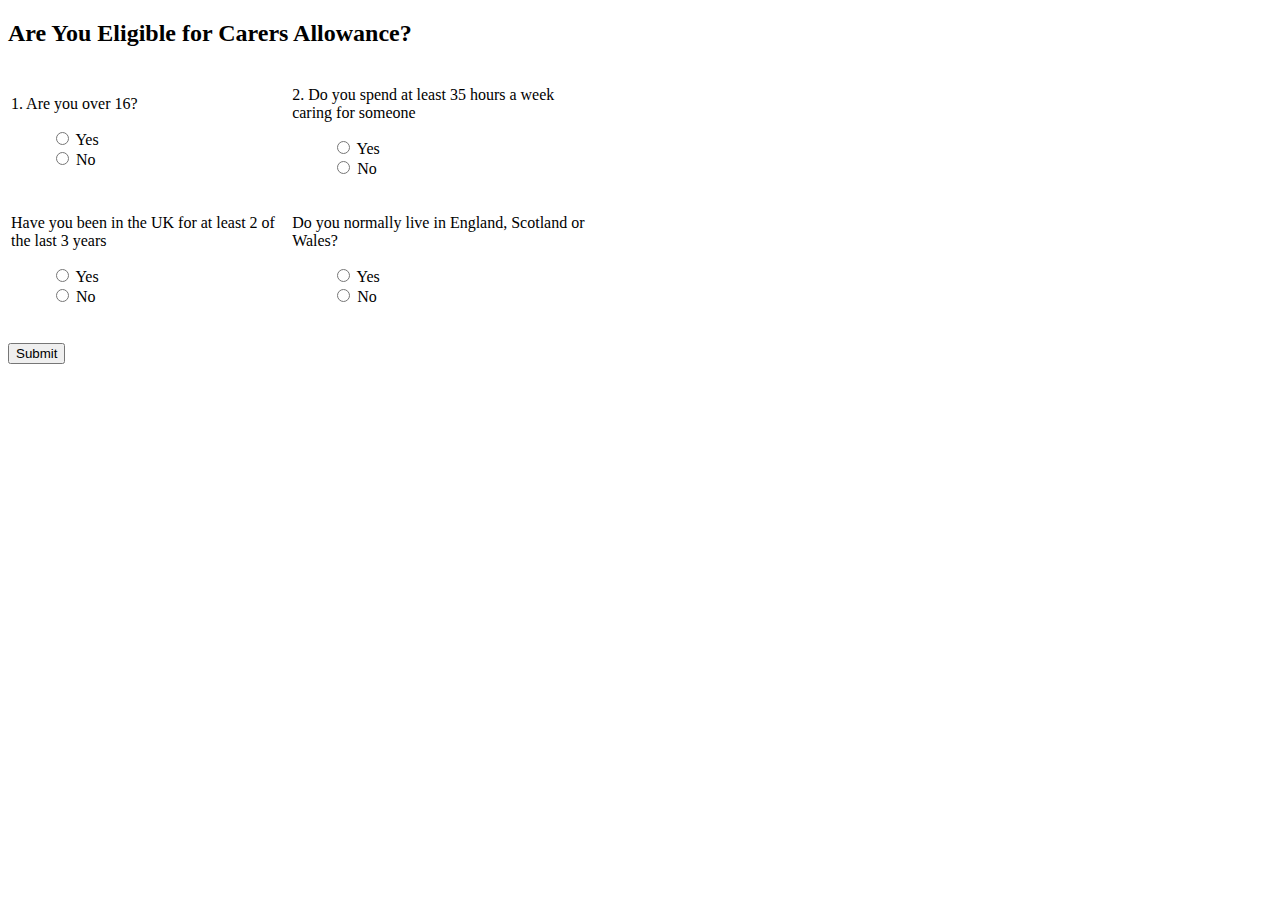
<file: judes_quiz.html>
<!DOCTYPE html>

<html>
<body>
  <h2 class="quizHeader">Are You Eligible for Carers Allowance?</h2>

	<table style="width:583px">
	<tr>
	  <td>
	  	<div>
	  		<p class="question">1. Are you over 16?</p>

	    	<ul>
	    	<input class="answer" type="radio" name="q1" value="1">
	        <label id="correctString1">Yes</label>
	    	<br>
	        <input class="answer" type="radio" name="q1" value="0">
	        <label>No</label>
	        <br>
    		</ul>
	  	</div>
	  </td>
	  <td>
	  	<div>
	  		<p class="question">2. Do you spend at least 35 hours a week caring for someone</p>

	    	<ul>
	        <input class="answer" type="radio" name="q2" value="1">
	        <label id="correctString2">Yes</label>
	        <br>
	        <input class="answer" type="radio" name="q2" value="0">
	        <label>No</label>
	        <br>
	    	</ul>
	  	</div>
	  </td>
	</tr>
	<tr>
	  <td>
	  	<div>
	  		<p class="question"> Have you been in the UK for at least 2 of the last 3 years</p>

	    	<ul>
	        <input class="answer" type="radio" name="q3" value="1">
	        <label id="correctString3"> Yes</label>
	        <br>
	        <input class="answer" type="radio" name="q3" value="0">
	        <label>No</label>

	    	</ul>
		</div>
	  </td>
	  <td>
	  	<div>
	  		<p class="question"> Do you normally live in England, Scotland or Wales?</p>

	    	<ul>
	        <input class="answer" type="radio" name="q4" value="1">
	        <label id="correctString4">Yes</label>
	        <br>
	        <input class="answer" type="radio" name="q4" value="0">
	        <label>No</label>

    		</ul>
	  	</div>
	  </td>
	</tr>
	</table>
<br/>
  <div class="submitter">
          <input class="quizSubmit" id="submitButton" onClick="submitQuiz()"
          type="submit" value="Submit" />
    </div>

<!--show only wrong answers on submit-->
    <div class="quizAnswers" id="correctAnswer1"></div>
	  <div class="quizAnswers" id="correctAnswer2"></div>
    <div class="quizAnswers" id="correctAnswer3"></div>
    <div class="quizAnswers" id="correctAnswer4"></div>

<!--show score upon submit-->
    <div>
    	<h2 class="quizScore" id="userScore"></h2>
    </div>
	</div>

</body>
<script>
function submitQuiz() {
		console.log('submitted');

	// get each answer score
		function answerScore (qName) {
			var radiosNo = document.getElementsByName(qName);

			for (var i = 0, length = radiosNo.length; i < length; i++) {
   				if (radiosNo[i].checked) {
			// do something with radiosNo
					var answerValue = Number(radiosNo[i].value);
				}
			}
			// change NaNs to zero
			if (isNaN(answerValue)) {
				answerValue = 0;
			}
			return answerValue;
		}

	// calc score with answerScore function
		var calcScore = (answerScore('q1') + answerScore('q2') + answerScore('q3') + answerScore('q4'));
		console.log("CalcScore: " + calcScore); // it works!

	// function to return correct answer string
		function correctAnswer (correctStringNo, qNumber) {
			console.log("qNumber: " + qNumber);  // logs 1,2,3,4 after called below
			return ("You are not eligible for carers allowance because you answered 'no' to question #" + qNumber + "</strong>");
			}

	// print correct answers only if wrong (calls correctAnswer function)
		if (answerScore('q1') === 0) {
			document.getElementById('correctAnswer1').innerHTML = correctAnswer('correctString1', 1);
		}
		if (answerScore('q2') === 0) {
			document.getElementById('correctAnswer2').innerHTML = correctAnswer('correctString2', 2);
		}
		if (answerScore('q3') === 0) {
			document.getElementById('correctAnswer3').innerHTML = correctAnswer('correctString3', 3);
		}
		if (answerScore('q4') === 0) {
			document.getElementById('correctAnswer4').innerHTML = correctAnswer('correctString4', 4);
		}

	// calculate "possible score" integer
		var questionCountArray = document.getElementsByClassName('question');

		var questionCounter = 0;
		for (var i = 0, length = questionCountArray.length; i < length; i++) {
			questionCounter++;
		}

	// show score as "score/possible score"
		var showScore = "Your Score: " + calcScore +"/" + questionCounter;
		if (calcScore < questionCounter){
		showScore = "You are not eligible for Carers Allowance"
		};
	// if 4/4, "perfect score!"
		if (calcScore === questionCounter) {
			showScore = showScore + "&nbsp; <strong>You are eligible for Carers Allowance!</strong>"
		};
		document.getElementById('userScore').innerHTML = showScore;
	}

$(document).ready(function() {

	$('#submitButton').click(function() {
		$(this).addClass('hide');
	});

});
</script>
</html>
</file>
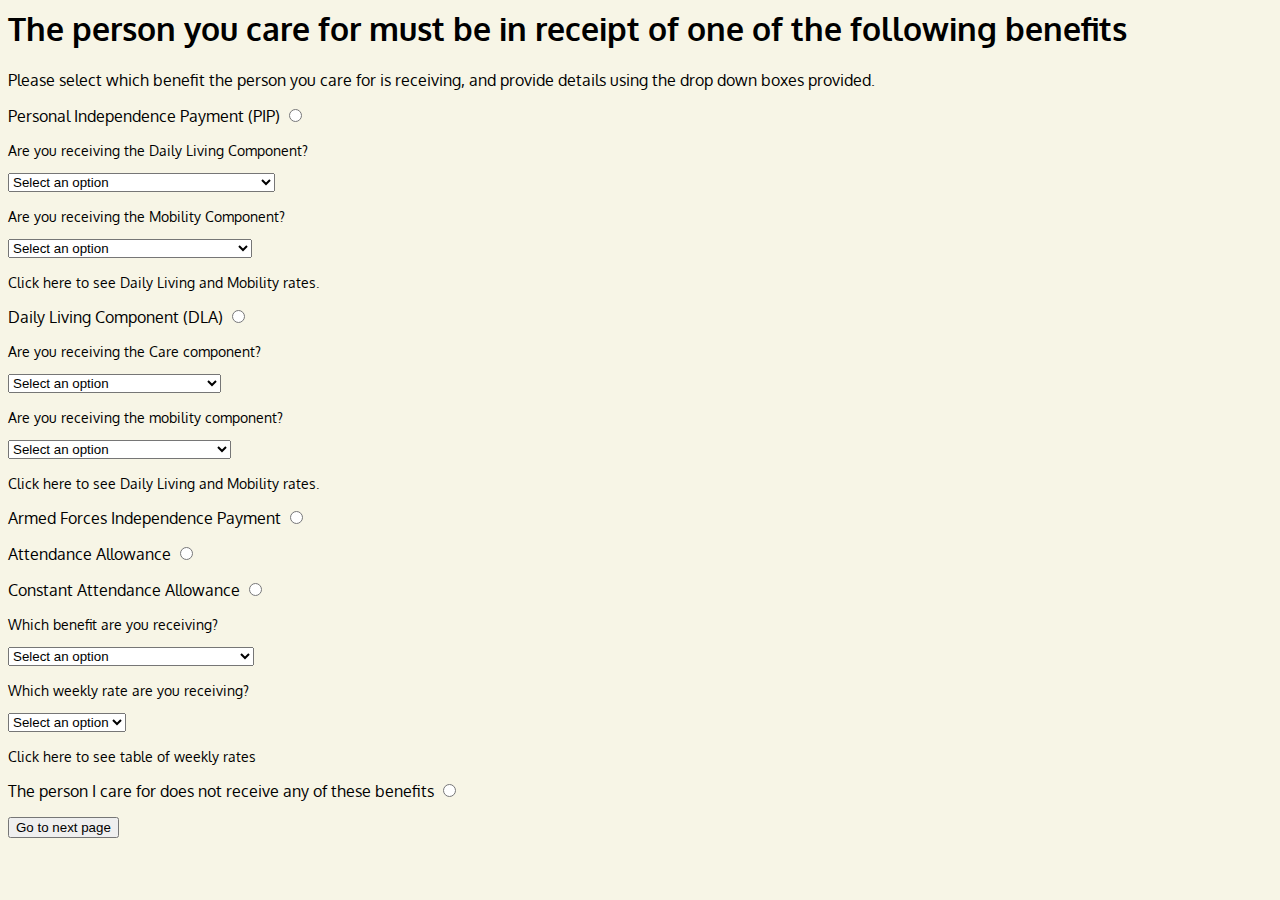
<file: HTML/second_page_test0.html>
<!DOCTYPE>
<html>
  <head>
      <title> Carer's Allowance </title>
      <script src="https://ajax.googleapis.com/ajax/libs/jquery/3.1.1/jquery.min.js"></script>
      <script type="text/javascript" src="../jQuery/script.js"></script>
      <link href="https://fonts.googleapis.com/css?family=Oxygen" rel="stylesheet" type="text/css">
      <link href="../CSS/style.css" rel="stylesheet">
  </head>
  <body>
    <h1> The person you care for must be in receipt of one of the following benefits </h1>
    <p> Please select which benefit the person you care for is receiving, and
      provide details using the drop down boxes provided.
    <div class="form">
          <p> Personal Independence Payment (PIP) <input type="radio" name="opt1"> </p>
          <p class="small_p"> Are you receiving the Daily Living Component? </p>
      <form name="form1">
            <select name="pip_living">
              <option value="0"> Select an option </option>
              <option value="1"> Daily Living Component - Standard Rate </option>
              <option value="2"> Daily Living Component - Enhanced Rate </option>
              <option value="3"> None </option>
            </select>
      </form>
        <p class="small_p"> Are you receiving the Mobility Component? </p>
      <form name="form2">
            <select name="pip_mobility">
              <option value="0"> Select an option </option>
              <option value="1"> Mobility Component - Standard Rate </option>
              <option value="2"> Mobility Component - Enhanced Rate </option>
              <option value="3"> None </option>
            </select>
       </form>

       <p id="show_pip" class="small_p"> Click here to see Daily Living and Mobility rates. </p>
       <div id="show_pip_rates">
          <table style="width:100%" class="small_p">
            <tr>
              <th> Component </th>
              <th> Weekly Rate </th>
            </tr>
            <tr>
              <td> Daily Living Standard </td>
              <td> £55.10 </td>
            </tr>
            <tr>
              <td> Daily Living Enhanced </td>
              <td> £82.30 </td>
            </tr>
            <tr> <td> ------- </td>
            </tr>
            <tr>
              <td> Mobility Standard </td>
              <td> £21.80 </td>
            </tr>
            <tr>
              <td> Mobility Enhanced </td>
              <td> £57.45 </td>
            </tr>
          </table>
        </div>

       <form name="form3">
              <p> Daily Living Component (DLA) <input type="radio" name="opt2"></p>
              <p class="small_p"> Are you receiving the Care component? </p>
              <select name="dla_care">
                <option value="0"> Select an option </option>
                <option value="1"> Care Component - Lowest Rate </option>
                <option value="2"> Care Component - Middle Rate </option>
                <option value="3"> Care Component - Highest Rate </option>
                <option value="4"> None </option>
              </select>
        </form>
              <p class="small_p"> Are you receiving the mobility component? </p>
        <form name="form4">
              <select name="dla_mobility">
                <option value="0"> Select an option </option>
                <option value="1"> Mobility Component - Lower Rate </option>
                <option value="2"> Mobility Component - Higher Rate </option>
                <option value="3"> None </option>
              </select>
        </form>

        <p id="show_dla" class="small_p"> Click here to see Daily Living and Mobility rates. </p>
        <div id="show_dla_rates">
          <table style="width:100%" class="small_p">
             <tr>
               <th> Component </th>
               <th> Weekly Rate </th>
             </tr>
             <tr>
               <td> Lowest Care </td>
               <td> £21.80 </td>
             </tr>
             <tr>
               <td> Middle Care </td>
               <td> £55.10 </td>
             </tr>
             <tr>
               <td> Highest Care </td>
               <td> £82.30 </td>
              </tr>
              <tr> <td> ------- </td>
              </tr>
              <tr>
               <td> Lower Mobility </td>
               <td> £21.80 </td>
             </tr>
             <tr>
               <td> Higher Mobility </td>
               <td> £57.45 </td>
             </tr>
           </table>
         </div>

        <form name="form5">
        	<p> Armed Forces Independence Payment <input type="radio" name="opt3" value="1"> </p>
        </form>

        <form name="form6">
        	<p> Attendance Allowance <input type="radio" name="opt4" value="1"> </p>
        </form>

        <form name="form7">
        	<p> Constant Attendance Allowance <input type="radio" name="opt5" value="select"> </p>
          <p class="small_p"> Which benefit are you receiving? </p>
          	<select name="other_benefit">
            	<option value="0"> Select an option </option>
            	<option value="1"> War Disablement Pension </option>
            	<option value="2"> Industrial Injuries Disablement Benefit </option>
          	</select>
          	<br />
        </form>
        <p class="small_p"> Which weekly rate are you receiving? </p>
        <form name="form8">
          	<select name="weekly_rate">
            	<option value="0"> Select an option </option>
            	<option value="1"> Part Day </option>
            	<option value="2"> Full Day (basic) </option>
            	<option value="3"> Intermediate </option>
           		<option value="4"> Exceptional </option>
          	</select>
    	</form>

      <p id="show_allowance" class="small_p"> Click here to see table of weekly rates </p>
       <div id="show_weekly_rates" class="small_p">
         <table style="width:100%">
           <tr>
             <th> Payment </th>
             <th> Weekly Rate </th>
           </tr>
           <tr>
             <td> Part Day </td>
             <td> £33.60 </td>
          </tr>
          <tr>
            <td> Full Day (Basic) </td>
            <td> £67.20 </td>
          </tr>
          <tr>
            <td> Intermediate </td>
            <td> £100.80 </td>
          </tr>
          <tr>
            <td> Exceptional </td>
            <td> £134.40 </td>
          </tr>
         </table>
       </div>

      <form name="form9">
        <p> The person I care for does not receive any of these benefits <input type="radio" name="opt9" value="0"></p>
      </form>

    <button class="quizSubmit" id="secondButton" onClick="continueQuiz()" type="button" value="button"> Go to next page </button>

        <h2 class="quizWin" id="passedTest"> </h2>

      </body>
     <script>
     function continueQuiz () {

        var i = 0
        var result1=document.form1.pip_living.selectedIndex
        var result2=document.form2.pip_mobility.selectedIndex
        var result3=document.form3.dla_care.selectedIndex
        var result4=document.form4.dla_mobility.selectedIndex
        var $result_five = parseInt($("input[name=opt3]:checked").val());
        var $result_six = parseInt($("input[name=opt4]:checked").val());
        var result7=document.form7.other_benefit.selectedIndex
        var result8=document.form8.weekly_rate.selectedIndex
        var $result_nine =  parseInt($("input[name=opt9]:checked").val());



        if (((result1 == 1) || (result1 == 2)) && (result2)) {
          document.getElementById("passedTest").innerHTML = "You are Eligible for Carer's Allowance! <a href=third_page.html> We just have a few more questions to ask... </a>";
        }
        else if (((result1 == 1) || (result1 == 2)) && (!result2)) {
          document.getElementById("passedTest").innerHTML = "You are Eligible for Carer's Allowance! <a href=third_page.html> We just have a few more questions to ask... </a>";
        }
        else if (((result3 == 2) || (result3 == 3)) && (result4)) {
          document.getElementById("passedTest").innerHTML = "You are Eligible for Carer's Allowance! <a href=third_page.html> We just have a few more questions to ask... </a>";
        }
        else if (((result3 == 2) || (result3 == 3)) && (!result4)) {
          document.getElementById("passedTest").innerHTML = "You are Eligible for Carer's Allowance! <a href=third_page.html> We just have a few more questions to ask... </a>";
        }
        else if (($result_five == 1) || ($result_six == 1)) {
        	document.getElementById("passedTest").innerHTML = "You are Eligible for Carer's Allowance! <a href=third_page.html> We just have a few more questions to ask... </a>";
        }
        else if (((result7 == 1) && (result8 == 2)) || ((result7 == 2) && ((result8 == 2) || (result8 == 3) || (result8 == 4)))) {
          document.getElementById("passedTest").innerHTML = "You are Eligible for Carer's Allowance! <a href=third_page.html> We just have a few more questions to ask... </a>";
        }
        else if ($result_nine == 0){
          document.getElementById("passedTest").innerHTML = "Unfortunately, you are not Eligible for Carer's Allowance. If you would like to learn more about the eligibility criteria, please see the <a href=https://www.gov.uk/carers-allowance/eligibility> gov.uk website </a>";
        }
        else {
          document.getElementById("passedTest").innerHTML = "Unfortunately, you are not Eligible for Carer's Allowance. If you would like to learn more about the eligibility criteria, please see the <a href=https://www.gov.uk/carers-allowance/eligibility> gov.uk website </a>";
        }
      };


     </script>
 </html>
</file>
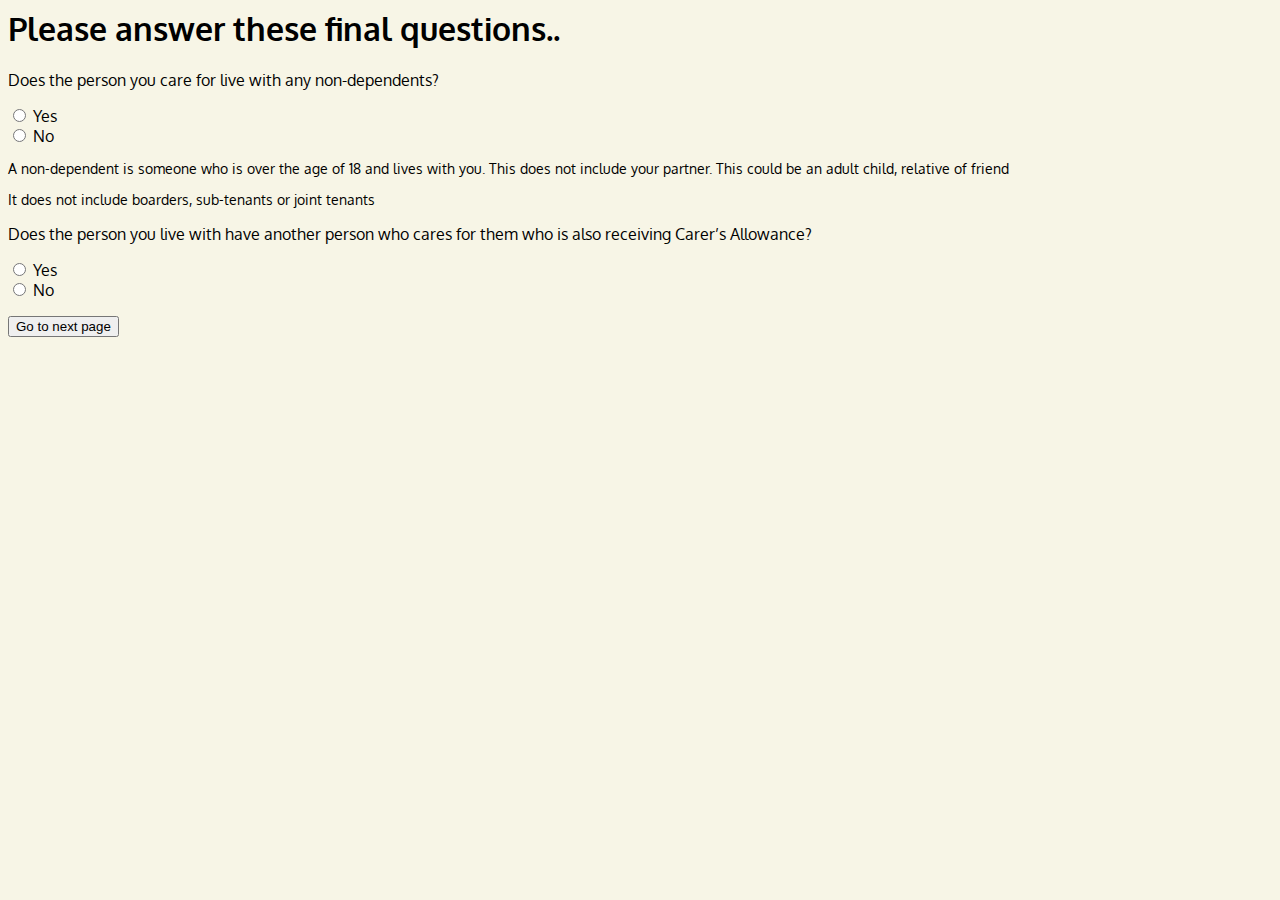
<file: HTML/third_page.html>
<!DOCTYPE>
<html>
  <head>
      <title> Carer's Allowance </title>
      <script src="https://ajax.googleapis.com/ajax/libs/jquery/3.1.1/jquery.min.js"></script>
      <script type="text/javascript" src="../jQuery/script.js"></script>
      <link href="https://fonts.googleapis.com/css?family=Oxygen" rel="stylesheet" type="text/css">
      <link href="../CSS/style.css" rel="stylesheet">
  </head>
  <body>
    <h1> Please answer these final questions.. </h1>

    <form name="final_questions">
      <p> Does the person you care for live with any non-dependents? </p>
      <input class="answer" type="radio" id="q1" name="q1" value="1">
      Yes <br>
        <input class="answer" type="radio" id="q1" name="q1" value="0">
      No <br>
      <p class="small_p"> A non-dependent is someone who is over the age of 18 and lives with you. This does not include your partner.
      This could be an adult child, relative of friend </p>
      <p class="small_p"> It does not include boarders, sub-tenants or joint tenants </p>
      <p> Does the person you live with have another person who cares for them who is also receiving Carer’s Allowance? </p>
      <input class="answer" type="radio" id="q2" name="q2" value="1">
      Yes <br>
      <input class="answer" type="radio" id="q2" name="q2" value="0">
      No <br>
    </form>

    <button class="quizSubmit" id="thirdButton" onClick="lastQuiz()" type="button" value="button"> Go to next page </button>

    <h2 class="quizWin" id="passedFinaltest"> </h2>
  </body>

  <script>

  function lastQuiz() {

    var $first_question = parseInt($("input[name=q1]:checked").val());
    var $second_question = parseInt($("input[name=q2]:checked").val());

    if (($first_question == 1) && ($second_question == 1)) {
      document.getElementById("passedFinaltest").innerHTML = "Congratulations, you can apply for Carer's Allowance! Click here for further information on how to do this.";
    } else {
      document.getElementById("passedFinaltest").innerHTML = "Unfortunately, you are not elligible";
    }
  }
  </script>

  </html>
</file>
<file: CSS/style.css>
body {
    font-family: 'Oxygen', sans-serif;
}

body {
  background-color: #F7F5E6;
}

.container h1 {
  color: #52658F;
}

th {
  text-align: left;
}

.small_p {
  font-size: 14px;
}
</file>
